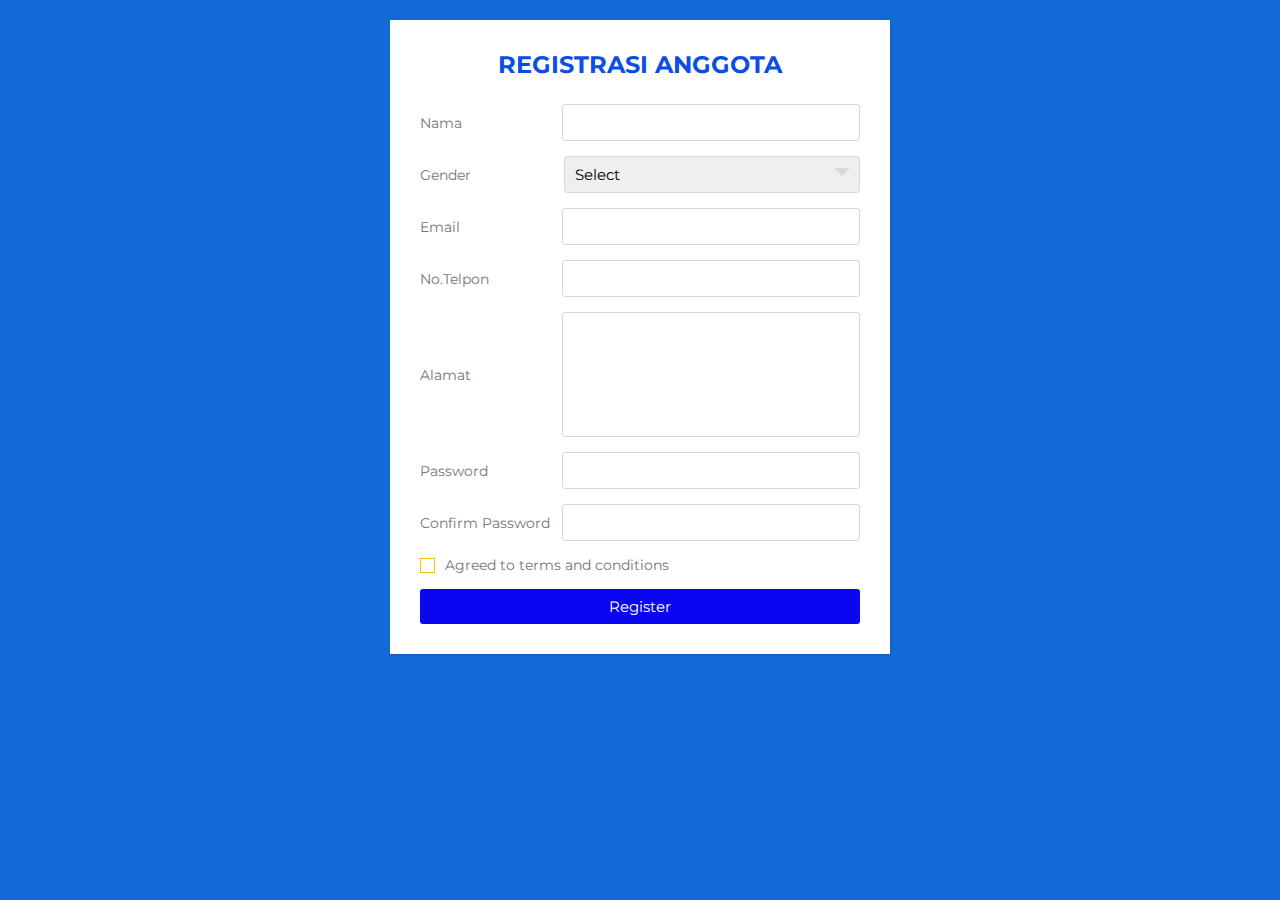
<file: register.html>
<!DOCTYPE html>
<html lang="en">
<head>
	<meta charset="UTF-8">
  <meta name="viewport" content="width=device-width, initial-scale=1.0">
	<title>Registrasi</title>
	<link rel="stylesheet" href="styles.css">
</head>
<body>

<div class="wrapper">
    <div class="title">
      Registrasi Anggota
    </div>
    <div class="form">
       <div class="inputfield">
          <label>Nama</label>
          <input type="text" class="input">
       </div>    
        <div class="inputfield">
          <label>Gender</label>
          <div class="custom_select">
            <select>
              <option value="">Select</option>
              <option value="male">Laki Laki</option>
              <option value="female">Perempuan</option>
            </select>
          </div>
       </div> 
        <div class="inputfield">
          <label>Email</label>
          <input type="text" class="input">
       </div> 
      <div class="inputfield">
          <label>No.Telpon</label>
          <input type="text" class="input">
       </div> 
      <div class="inputfield">
          <label>Alamat</label>
          <textarea class="textarea"></textarea>
       </div>
       <div class="inputfield">
        <label>Password</label>
        <input type="password" class="input">
     </div>  
    <div class="inputfield">
        <label>Confirm Password</label>
        <input type="password" class="input">
     </div>  
      <div class="inputfield terms">
          <label class="check">
            <input type="checkbox">
            <span class="checkmark"></span>
          </label>
          <p>Agreed to terms and conditions</p>
       </div> 
      <div class="inputfield">
        <input type="submit" value="Register" class="btn">
      </div>
    </div>
</div>	
	
</body>
</html>
</file>
<file: styles.css>
@import url('https://fonts.googleapis.com/css?family=Montserrat:400,700&display=swap');

*{
  margin: 0;
  padding: 0;
  box-sizing: border-box;
  font-family: 'Montserrat', sans-serif;
}
body{
  background: #1469d8;
  padding: 0 10px;
}
.wrapper{
  max-width: 500px;
  width: 100%;
  background: #fff;
  margin: 20px auto;
  box-shadow: 1px 1px 2px rgba(0,0,0,0.125);
  padding: 30px;
}

.wrapper .title{
  font-size: 24px;
  font-weight: 700;
  margin-bottom: 25px;
  color: #0a4fe2;
  text-transform: uppercase;
  text-align: center;
}

.wrapper .form{
  width: 100%;
}

.wrapper .form .inputfield{
  margin-bottom: 15px;
  display: flex;
  align-items: center;
}

.wrapper .form .inputfield label{
   width: 200px;
   color: #757575;
   margin-right: 10px;
  font-size: 14px;
}

.wrapper .form .inputfield .input,
.wrapper .form .inputfield .textarea{
  width: 100%;
  outline: none;
  border: 1px solid #d5dbd9;
  font-size: 15px;
  padding: 8px 10px;
  border-radius: 3px;
  transition: all 0.3s ease;
}

.wrapper .form .inputfield .textarea{
  width: 100%;
  height: 125px;
  resize: none;
}

.wrapper .form .inputfield .custom_select{
  position: relative;
  width: 100%;
  height: 37px;
}

.wrapper .form .inputfield .custom_select:before{
  content: "";
  position: absolute;
  top: 12px;
  right: 10px;
  border: 8px solid;
  border-color: #d5dbd9 transparent transparent transparent;
  pointer-events: none;
}

.wrapper .form .inputfield .custom_select select{
  -webkit-appearance: none;
  -moz-appearance:   none;
  appearance:        none;
  outline: none;
  width: 100%;
  height: 100%;
  border: 0px;
  padding: 8px 10px;
  font-size: 15px;
  border: 1px solid #d5dbd9;
  border-radius: 3px;
}


.wrapper .form .inputfield .input:focus,
.wrapper .form .inputfield .textarea:focus,
.wrapper .form .inputfield .custom_select select:focus{
  border: 1px solid #fec107;
}

.wrapper .form .inputfield p{
   font-size: 14px;
   color: #757575;
}
.wrapper .form .inputfield .check{
  width: 15px;
  height: 15px;
  position: relative;
  display: block;
  cursor: pointer;
}
.wrapper .form .inputfield .check input[type="checkbox"]{
  position: absolute;
  top: 0;
  left: 0;
  opacity: 0;
}
.wrapper .form .inputfield .check .checkmark{
  width: 15px;
  height: 15px;
  border: 1px solid #fec107;
  display: block;
  position: relative;
}
.wrapper .form .inputfield .check .checkmark:before{
  content: "";
  position: absolute;
  top: 1px;
  left: 2px;
  width: 5px;
  height: 2px;
  border: 2px solid;
  border-color: transparent transparent #fff #fff;
  transform: rotate(-45deg);
  display: none;
}
.wrapper .form .inputfield .check input[type="checkbox"]:checked ~ .checkmark{
  background: #fec107;
}

.wrapper .form .inputfield .check input[type="checkbox"]:checked ~ .checkmark:before{
  display: block;
}

.wrapper .form .inputfield .btn{
  width: 100%;
   padding: 8px 10px;
  font-size: 15px; 
  border: 0px;
  background:  #0a06f1;
  color: #fff;
  cursor: pointer;
  border-radius: 3px;
  outline: none;
}

.wrapper .form .inputfield .btn:hover{
  background: #ffd658;
}

.wrapper .form .inputfield:last-child{
  margin-bottom: 0;
}

@media (max-width:420px) {
  .wrapper .form .inputfield{
    flex-direction: column;
    align-items: flex-start;
  }
  .wrapper .form .inputfield label{
    margin-bottom: 5px;
  }
  .wrapper .form .inputfield.terms{
    flex-direction: row;
  }
}
</file>
